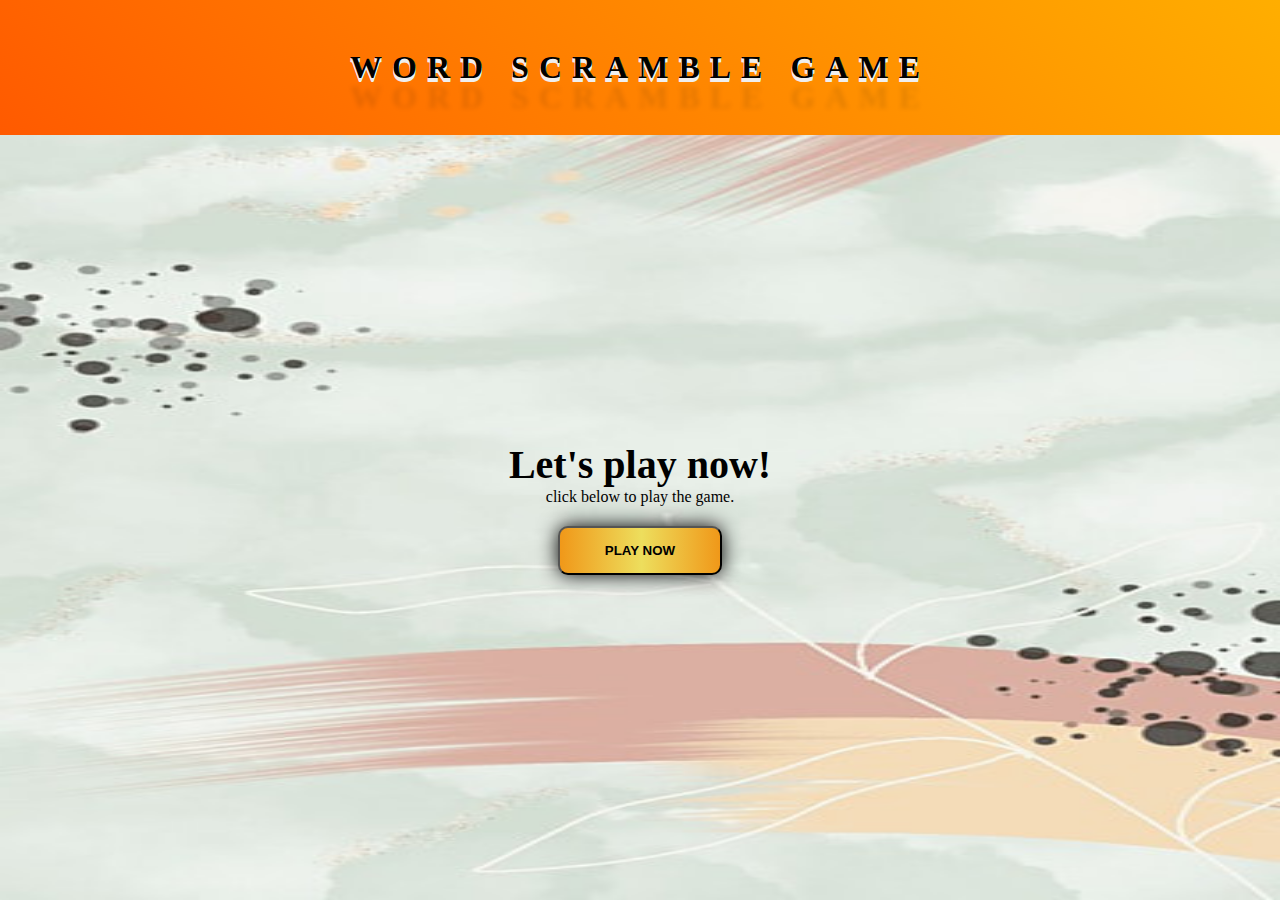
<file: index.html>
<!DOCTYPE html>
<html lang="en">
  <head>
    <meta charset="UTF-8">
    <meta name="viewport" content="width=device-width, initial-scale=1.0">
    <meta http-equiv="X-UA-Compatible" content="ie=edge">
    <link rel="stylesheet" href=".\style.css" type="text/css"/>
    <title>Word Scramble Game</title>
  </head>

  <body>
    <header>
      <h1> Word Scramble Game</h1>
    </header>
    <section class="container">
    
        <h2>Let's play now!</h2>
        <p>click below to play the game.</p>
        <button onclick="location.href='game.html';" class="btn">Play now</button>
    </section>
   
   
  </body>



</html>
</file>
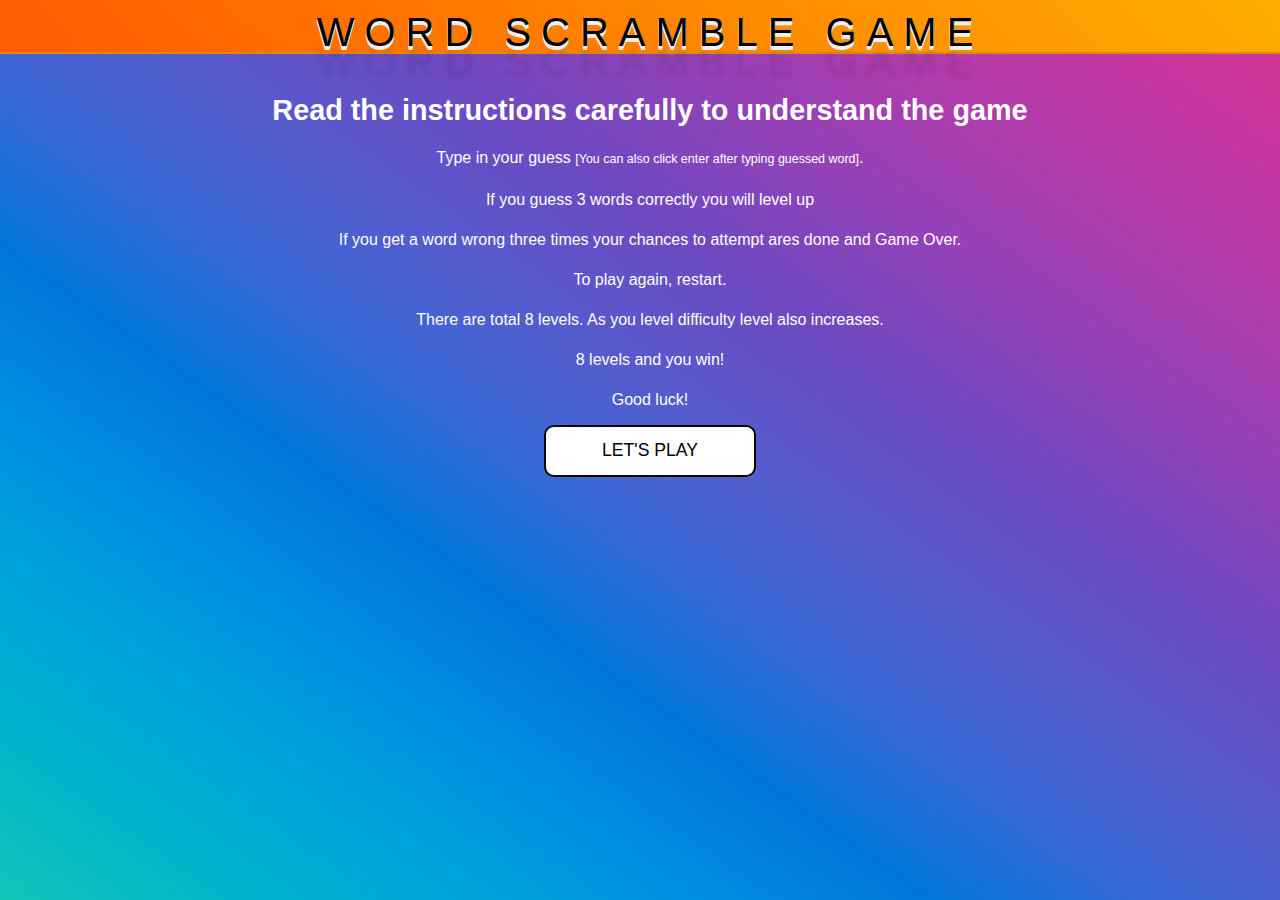
<file: game.html>
<html lang="en" dir="ltr">
    <head>
        <meta charset="UTF-8">
        <meta name="viewport" content="width=device-width, initial-scale=1.0">
        <meta http-equiv="X-UA-Compatible" content="ie=edge">
        <link rel="stylesheet" href=".\wordScramble.css" type="text/css"/>
        <title>Word Scramble Game</title>
      </head>
    <body>
     <nav>
        <h1>Word Scramble Game</h1>
        <div id="contact">
          <a target="_blank" href="https://github.com/IAmAlexJohnson"><i class="fab fa-github"></i></a>
          <a target="_blank" href="https://codepen.io/IAmAlexJohnson/"><i class="fab fa-codepen"></i></a>
          <a target="_blank" href="https://twitter.com/IAmAlexJohnson"><i class="fab fa-twitter"></i></a>
        </div>
      </header>
        <div id="rules">
          <p class="lead">Read the instructions carefully to understand the game</p>
          <ul class="listt">
            <li>Type in your guess <small>[You can also  click enter after typing guessed word]</small>.</li>
            <li>If you guess 3 words correctly you will level up</li>
            <li>If you get a word wrong three times your chances to attempt ares done and Game Over.</li>
            <li>To play again, restart.</li>
            <li>There are total 8 levels. As you level difficulty level also increases.</li>
            <li> 8 levels and you win!</li>
          </ul>
          <p>Good luck!</p>
          <button id="play-btn">Let's Play</button>
        </div>
      </nav>
      <div id="game-container" class="hidden">
        <p>Level: <span id="level">1</span></p>
        <p>Score: <span id="score">0</span></p>
        <p>Attempts: <span id="attempts">0</span></p>
        <p id="info"></p>
    
        <div id="guess-container">
          <p id="scrambled-word"></p>
    
          <input id="user-guess" type="text" placeholder="Enter your guess">
          <button id="submit">Submit</button>
          <button id="reset-btn">Reset</button>
        </div>
    
      </div>

    
    </body>
    <script lang="text/javascript" src = "wordScramble.js"></script>
    
    </html>
</file>
